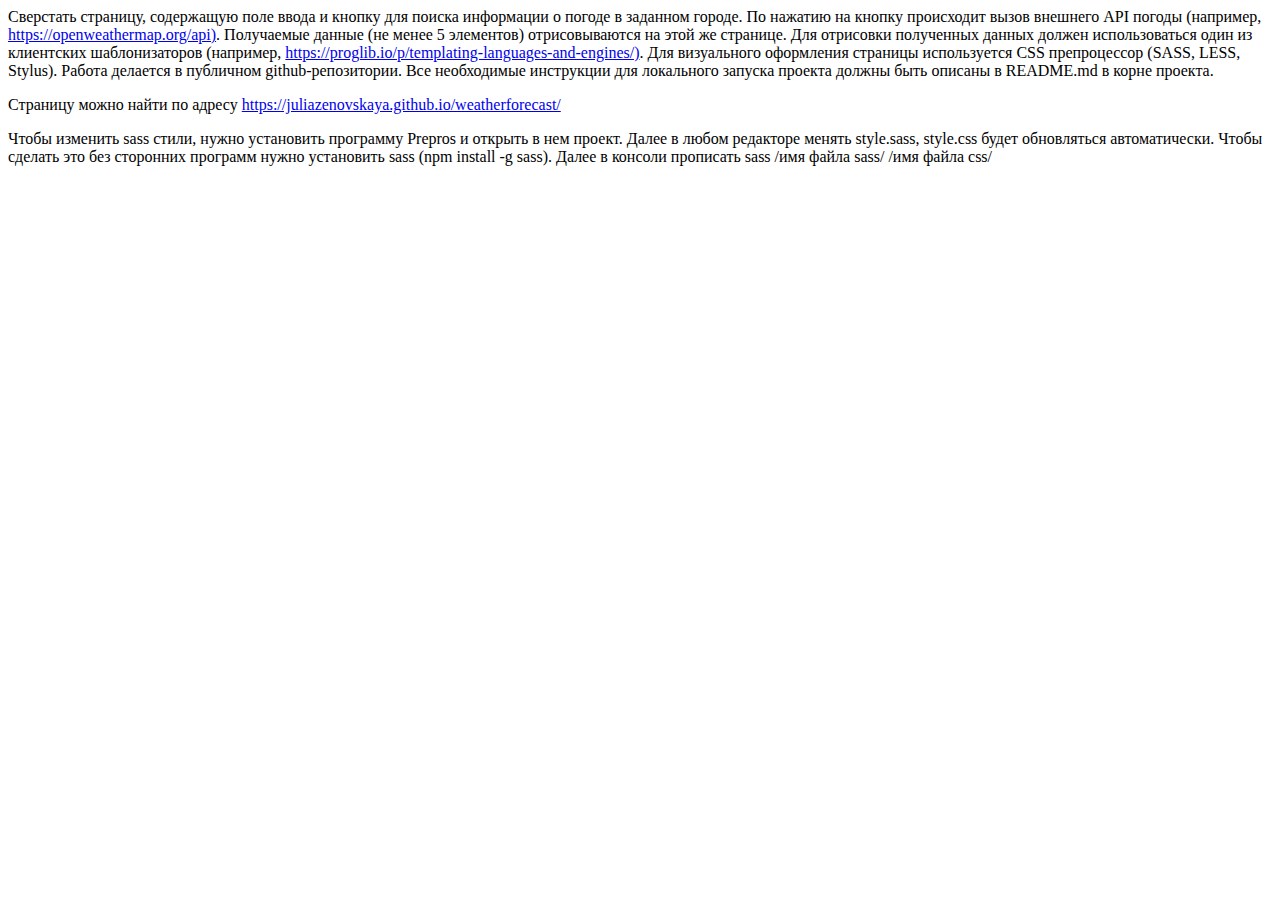
<file: README.html>
<html>
      <head>
        <meta charset="UTF-8">
        <title>README.md</title>
      </head>
      <body>
        <p>Сверстать страницу, содержащую поле ввода и кнопку для поиска информации о погоде в заданном городе. По нажатию на кнопку происходит вызов внешнего API погоды (например, <a href="https://openweathermap.org/api)">https://openweathermap.org/api)</a>. Получаемые данные (не менее 5 элементов) отрисовываются на этой же странице. Для отрисовки полученных данных должен использоваться один из клиентских шаблонизаторов (например, <a href="https://proglib.io/p/templating-languages-and-engines/)">https://proglib.io/p/templating-languages-and-engines/)</a>. Для визуального оформления страницы используется CSS препроцессор (SASS, LESS, Stylus). Работа делается в публичном github-репозитории. Все необходимые инструкции для локального запуска проекта должны быть описаны в README.md в корне проекта.</p>
<p>Страницу можно найти по адресу <a href="https://juliazenovskaya.github.io/weatherforecast/">https://juliazenovskaya.github.io/weatherforecast/</a></p>
<p>Чтобы изменить sass стили, нужно установить программу Prepros и открыть в нем проект. Далее в любом редакторе менять style.sass, style.css будет обновляться автоматически.
Чтобы сделать это без сторонних программ нужно установить sass (npm install -g sass). Далее в консоли прописать sass /имя файла sass/ /имя файла css/</p>

      </body>
    </html>
</file>
